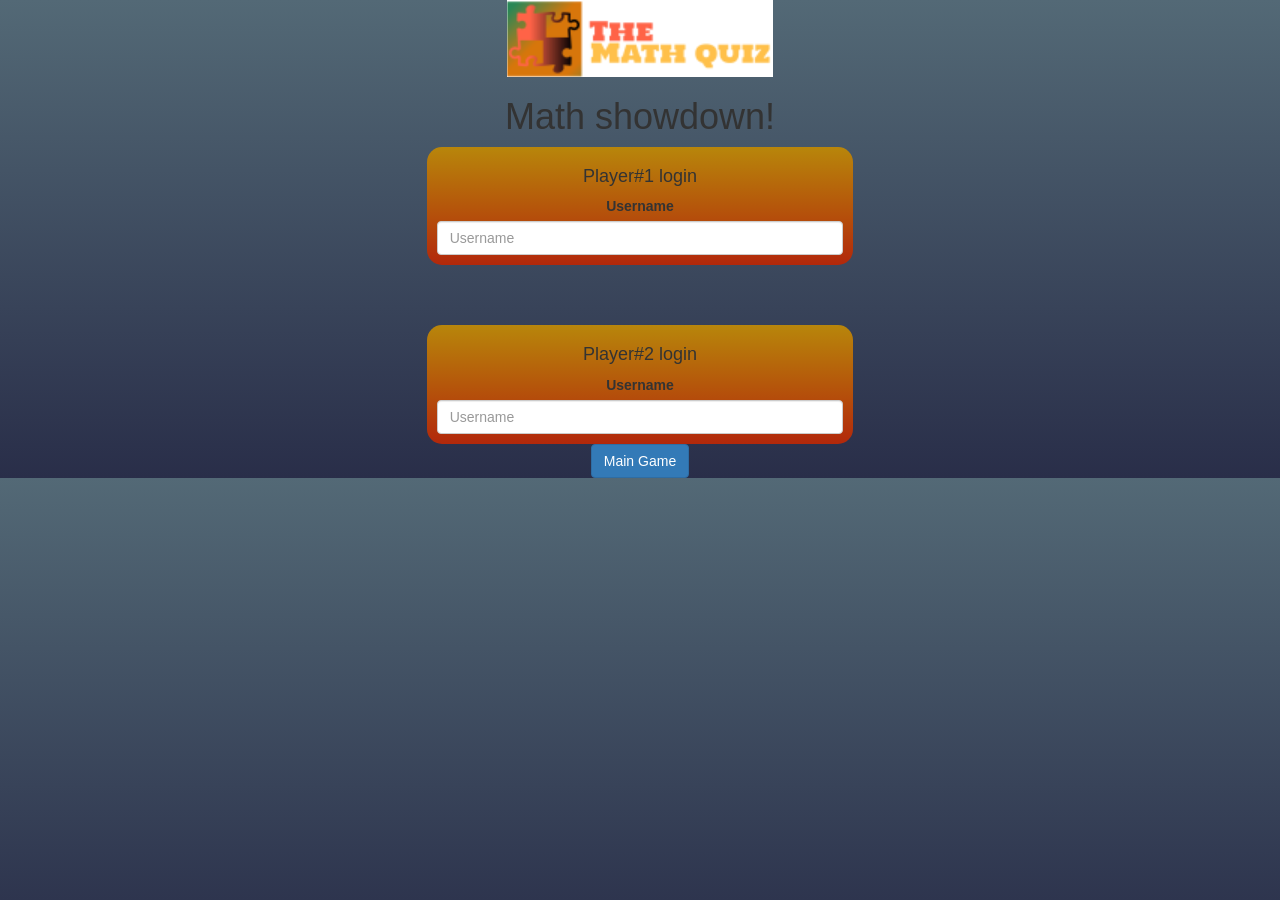
<file: index.html>
<!DOCTYPE html>
<html>
<head>
<meta name="viewport" content="width=device-width, initial-scale=1">
<link rel="stylesheet" href="https://maxcdn.bootstrapcdn.com/bootstrap/3.4.0/css/bootstrap.min.css">
<script src="https://ajax.googleapis.com/ajax/libs/jquery/3.4.1/jquery.min.js"></script>
<script src="https://maxcdn.bootstrapcdn.com/bootstrap/3.4.0/js/bootstrap.min.js"></script>

<link rel="stylesheet" type="text/css" href="style.css">

<script src="main.js"></script>
</head>
<body>
	<center>
        <img src="Capture.PNG">
		<h1>
			Math showdown! 
		</h1>

		<div class="col-lg-4 col-sm-8 col-xs-11 login_div1">
			<h4>Player#1 login</h4>
			<label>Username</label>
			<input id="playerinput1" type="text" placeholder="Username" class="form-control">
		</div>
		<br>
		<br>
		<br>
		
		<div class="col-lg-4 col-sm-8 col-xs-11 login_div1">
			<h4>Player#2 login</h4>
			<label>Username</label>
			<input id="playerinput2" type="text" placeholder="Username" class="form-control">
		</div>
		
		<button class="btn btn-primary" onclick="adduser()">Main Game</button>

	</center>

</style>
</body>
</html>
</file>
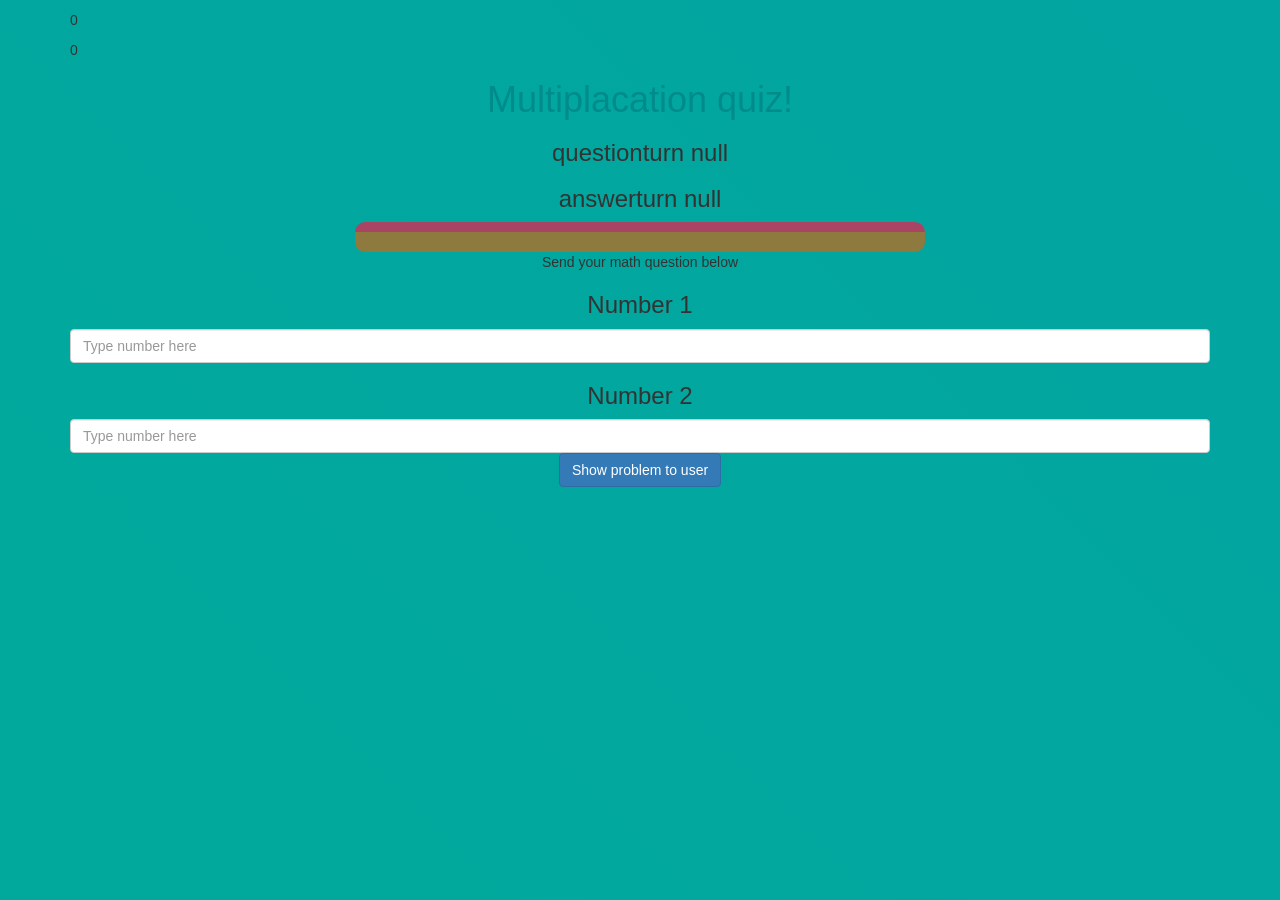
<file: gamer.html>
<html>
    <head>
        <meta name="viewport" content="width=device-width, initial-scale=1">
<link rel="stylesheet" href="https://maxcdn.bootstrapcdn.com/bootstrap/3.4.0/css/bootstrap.min.css">
<script src="https://ajax.googleapis.com/ajax/libs/jquery/3.4.1/jquery.min.js"></script>
<script src="https://maxcdn.bootstrapcdn.com/bootstrap/3.4.0/js/bootstrap.min.js"></script>
<link rel="stylesheet" href="gamers.css">
 </head>
 <div class="container">
    <body>
<h4 id="player1name">Player 1 </h4> <span id="player1score"></span>
<h4 id="player2name">Player 2 </h4> <span id="player2score"></span>
<center>
    <h1 style="color: darkcyan;">Multiplacation quiz!</h1>
<h3 id="questionturn"></h3>
<h3 id="answerturn"></h3>
<div id="output" class="col-lg-6"></div>
<p>Send your math question below </p>
<h3>Number 1</h3>
<input class="form-control" type="text" placeholder="Type number here" id="inputnumber1">
<h3>Number 2</h3>
<input class="form-control" type="text" placeholder="Type number here" id="inputnumber2">
</div>
<center>
<button  class="btn btn-primary" onclick="send()">Show problem to user</button>
</center>
</center>
<script src="2gamers.js"></script>
    </body>
    
</html>
</file>
<file: style.css>
.login_div1 , .login_div2
	{
        background:linear-gradient(#b8860b 0%, #b2280b);
	padding: 10px;
	float: none;
	border-radius: 15px;
}

body {
    background:linear-gradient(#536976 0%, #292E49 100%);   
}
img {
    padding-right: 0px;
 size: 500px;
}
</file>
<file: gamers.css>
body {
    background: linear-gradient(45deg, #01a99c 10%, #0698b1 360%)
}

#output
{
background: #8e7a3f;
border-radius: 10px;
border-top: 10px solid #AA4465;
padding: 10px;
float: none;
text-align: left;
}
</file>
